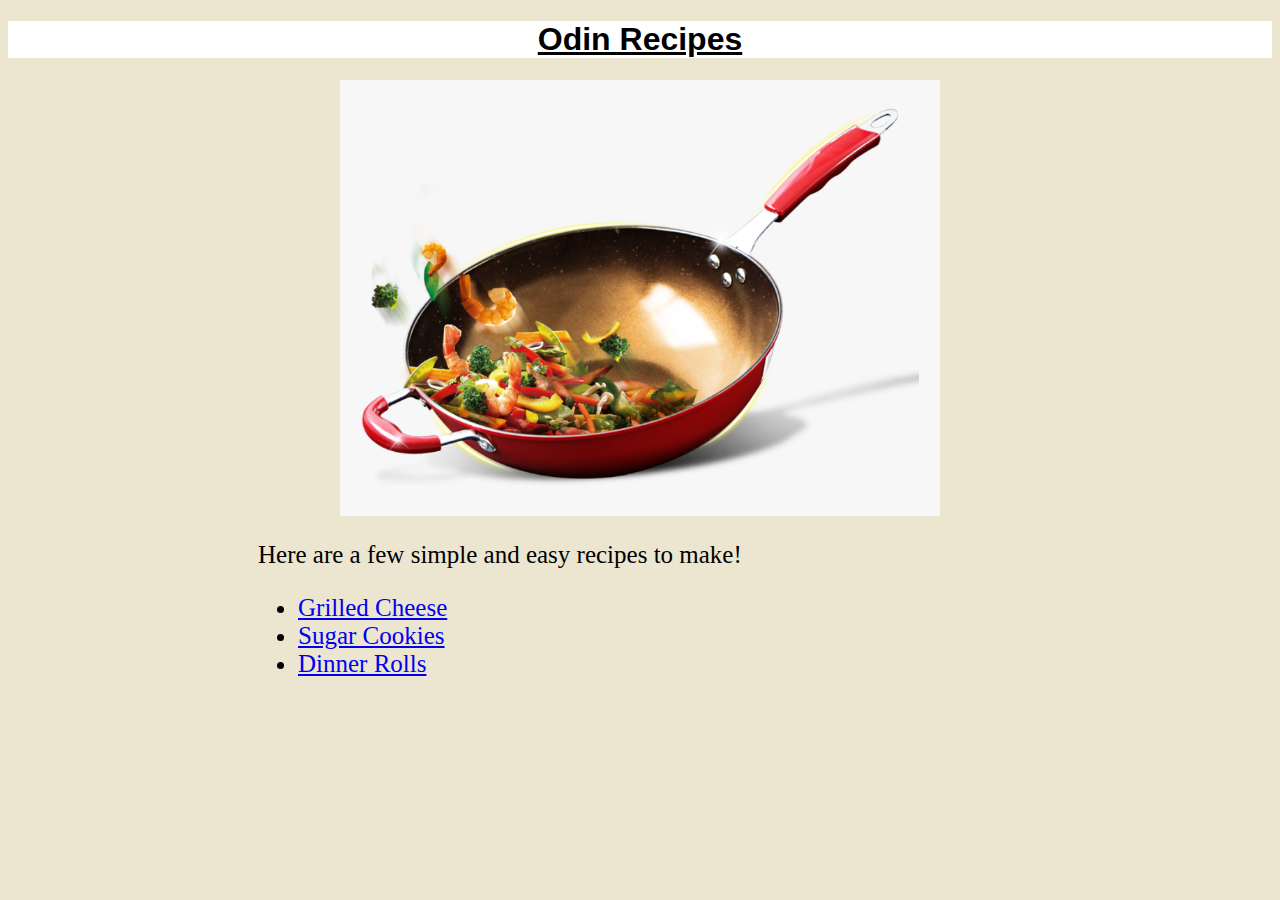
<file: index.html>
<!DOCTYPE html>
<html lang="en">
    <head>
        <meta charset="UT-8">
        <link rel="stylesheet" href="styles.css">
        <title>Odin Recipes</title>
    </head>

    <body>
        <h1>Odin Recipes</h1>
        <img src="images/frying-pan.png" class='frying-pan'>
        <p></p>
        <div><p>Here are a few simple and easy recipes to make!</p>
            <ul>
                <li><a href="./recipes/grilled_cheese.html">Grilled Cheese</a></li>
                <li><a href="./recipes/sugar_cookies.html">Sugar Cookies</a></li>
                <li><a href="./recipes/dinner_rolls.html">Dinner Rolls</a></li>
            </ul>
        </div>
    </body>
</html>
</file>
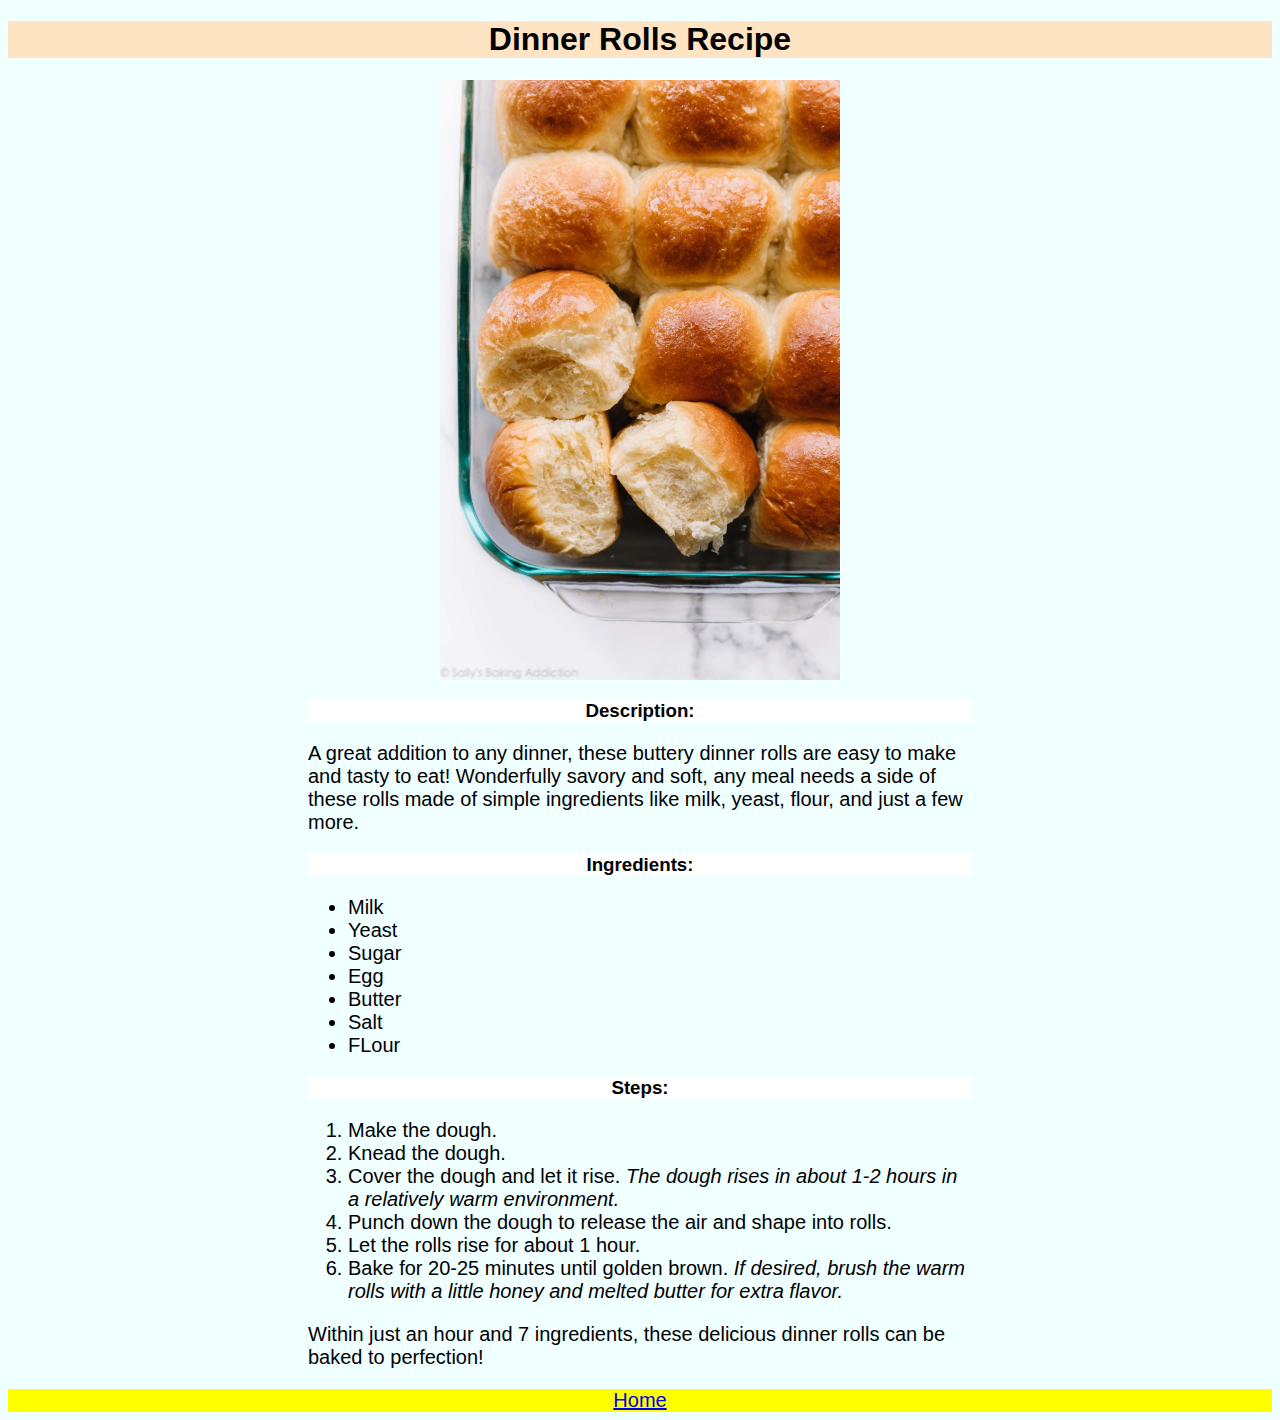
<file: recipes/dinner_rolls.html>
<!DOCTYPE html>
<html lang="en">
    <head>
        <meta charset="UTF-8">
        <title>Dinner Rolls Recipe</title>
        <style>
            * {
                background-color: azure;
                font-family: Impact, Haettenschweiler, 'Arial Narrow Bold', sans-serif;
            }
            img {
                display:block;
                margin-left: auto;
                margin-right: auto;
                height: auto;
                width:400px;
            }
            h1{
                text-align: center;
                background-color: bisque;
            }
            h3, p, ol, ul {   
                margin-left: 300px;
                margin-right: 300px;
            }
            h3 {
                text-align: center;
                background-color: white;
            }
            p, ol, ul, a {
                font-size: 20px;
            }
            a {
                display: block;
                background: yellow;
                text-align: center;
            }
        </style>
    </head>

    <body>
        <h1>Dinner Rolls Recipe</h1>
        <img src="../images/dinner_rolls.jpg" alt="Freshly cooked dinner rolls in a pan."
            width="400"
            height="500">
        <p></p>
        <h3>Description:</h3>
        <p>A great addition to any dinner, these buttery dinner rolls are easy to make
            and tasty to eat! Wonderfully savory and soft, any meal needs a side of these rolls made
            of simple ingredients like milk, yeast, flour, and just a few more.
        </p>
        <h3>Ingredients:</h3>
        <ul>
            <li>Milk</li>
            <li>Yeast</li>
            <li>Sugar</li>
            <li>Egg</li>
            <li>Butter</li>
            <li>Salt</li>
            <li>FLour</li>
        </ul>
        <h3>Steps:</h3>
        <ol>
            <li>Make the dough.</li>
            <li>Knead the dough.</li>
            <li>Cover the dough and let it rise. <em>The dough rises in about 1-2 hours in a relatively warm environment.</em></li>
            <li>Punch down the dough to release the air and shape into rolls.            </li>
            <li>Let the rolls rise for about 1 hour.</li>
            <li>Bake for 20-25 minutes until golden brown. <em>If desired, brush the warm rolls with a little honey and melted butter for extra flavor.</em></li>
        </ol>
        <p></p>
        <p>Within just an hour and 7 ingredients, these delicious dinner rolls can be baked to perfection!</p>
        <p></p>
        <a href="../index.html">Home</a>
    </body>
</html>
</file>
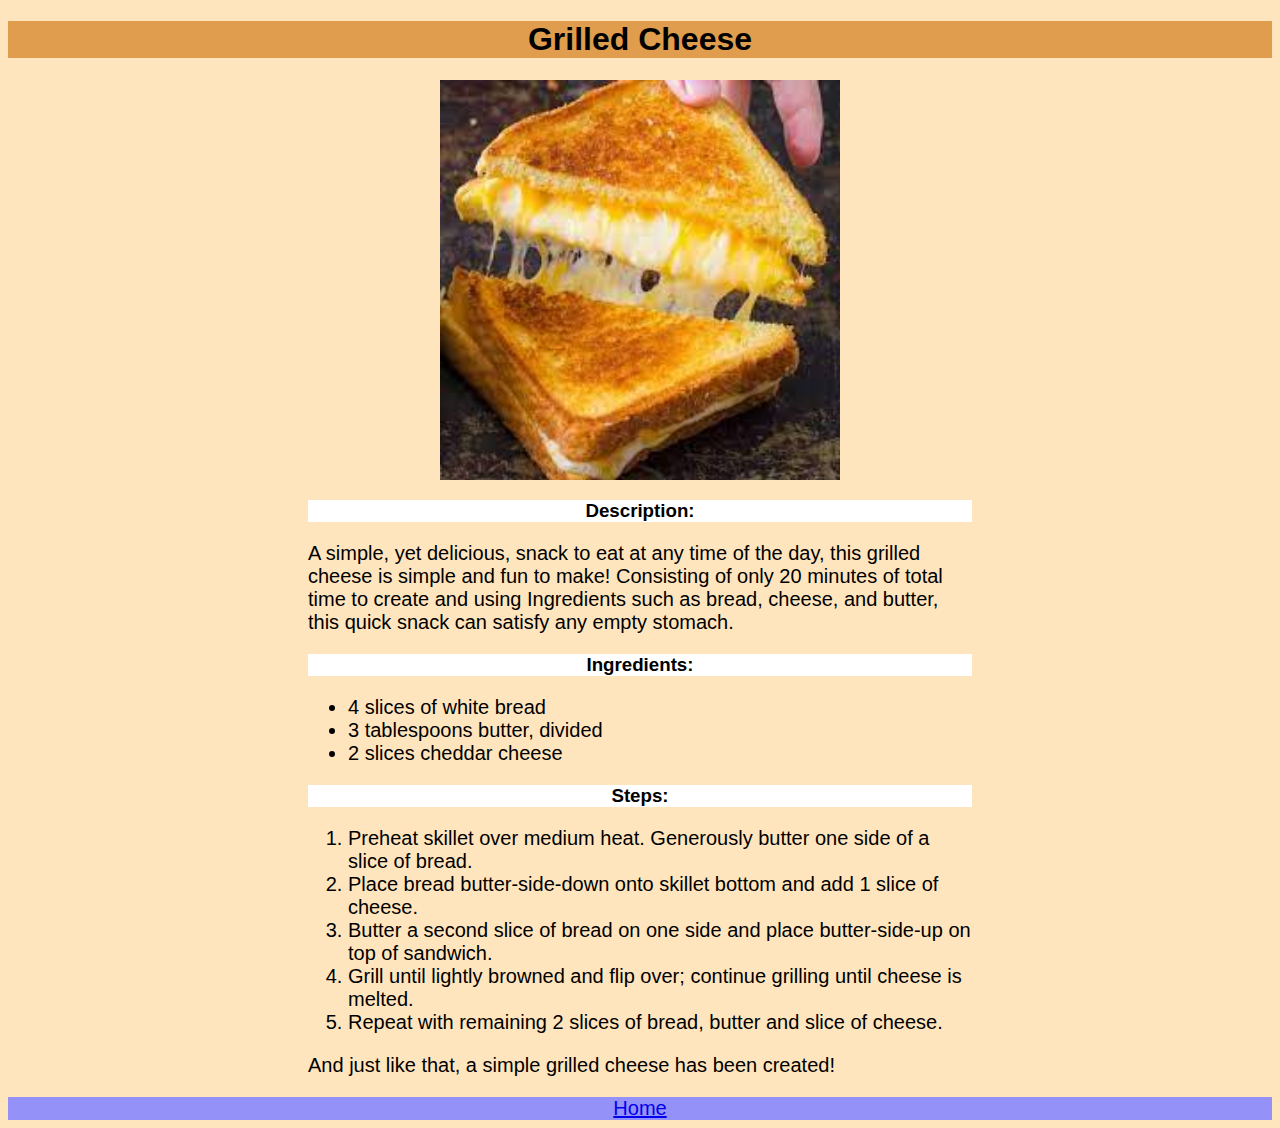
<file: recipes/grilled_cheese.html>
<!DOCTYPE html>
<html lang="en">
    <head>
        <meta charset="UTF-8">
        <title>Grilled Cheese</title>
        <style>
            * {
                background-color: rgb(255, 229, 189);
                font-family: Impact, Haettenschweiler, 'Arial Narrow Bold', sans-serif;
            }
            img {
                display:block;
                margin-left: auto;
                margin-right: auto;
                height: auto;
                width:400px;
            }
            h1{
                text-align: center;
                background-color: rgb(223, 157, 77);
            }
            h3, p, ol, ul {   
                margin-left: 300px;
                margin-right: 300px;
            }
            h3 {
                text-align: center;
                background-color: white;
            }
            p, ol, ul, a {
                font-size: 20px;
            }
            a {
                display: block;
                background: rgb(148, 146, 248);
                text-align: center;
            }
        </style>
    </head>

    <body>
        <h1>Grilled Cheese</h1>
        <img src="../images/grilled_cheese.jpeg" alt="A freshly made grilled cheese sandwich.">
        <p></p>
        <h3>Description:</h3>
        <p>A simple, yet delicious, snack to eat at any time of the day, this grilled cheese is simple
            and fun to make! Consisting of only 20 minutes of total time to create and using Ingredients
            such as bread, cheese, and butter, this quick snack can satisfy any empty stomach.
        </p>
        <h3>Ingredients:</h3>
        <ul>
            <li>4 slices of white bread</li>
            <li>3 tablespoons butter, divided</li>
            <li>2 slices cheddar cheese</li>
        </ul>
        <h3>Steps:</h3>
        <ol>
            <li>Preheat skillet over medium heat. Generously butter one side of a slice of bread.</li>
            <li>Place bread butter-side-down onto skillet bottom and add 1 slice of cheese. </li>
            <li>Butter a second slice of bread on one side and place butter-side-up on top of sandwich.</li>
            <li>Grill until lightly browned and flip over; continue grilling until cheese is melted.</li>
            <li>Repeat with remaining 2 slices of bread, butter and slice of cheese.</li>
        </ol>
        <p></p>
        <p>And just like that, a simple grilled cheese has been created!</p>
        <p></p>
        <a href="../index.html">Home</a>
    </body>
</html>
</file>
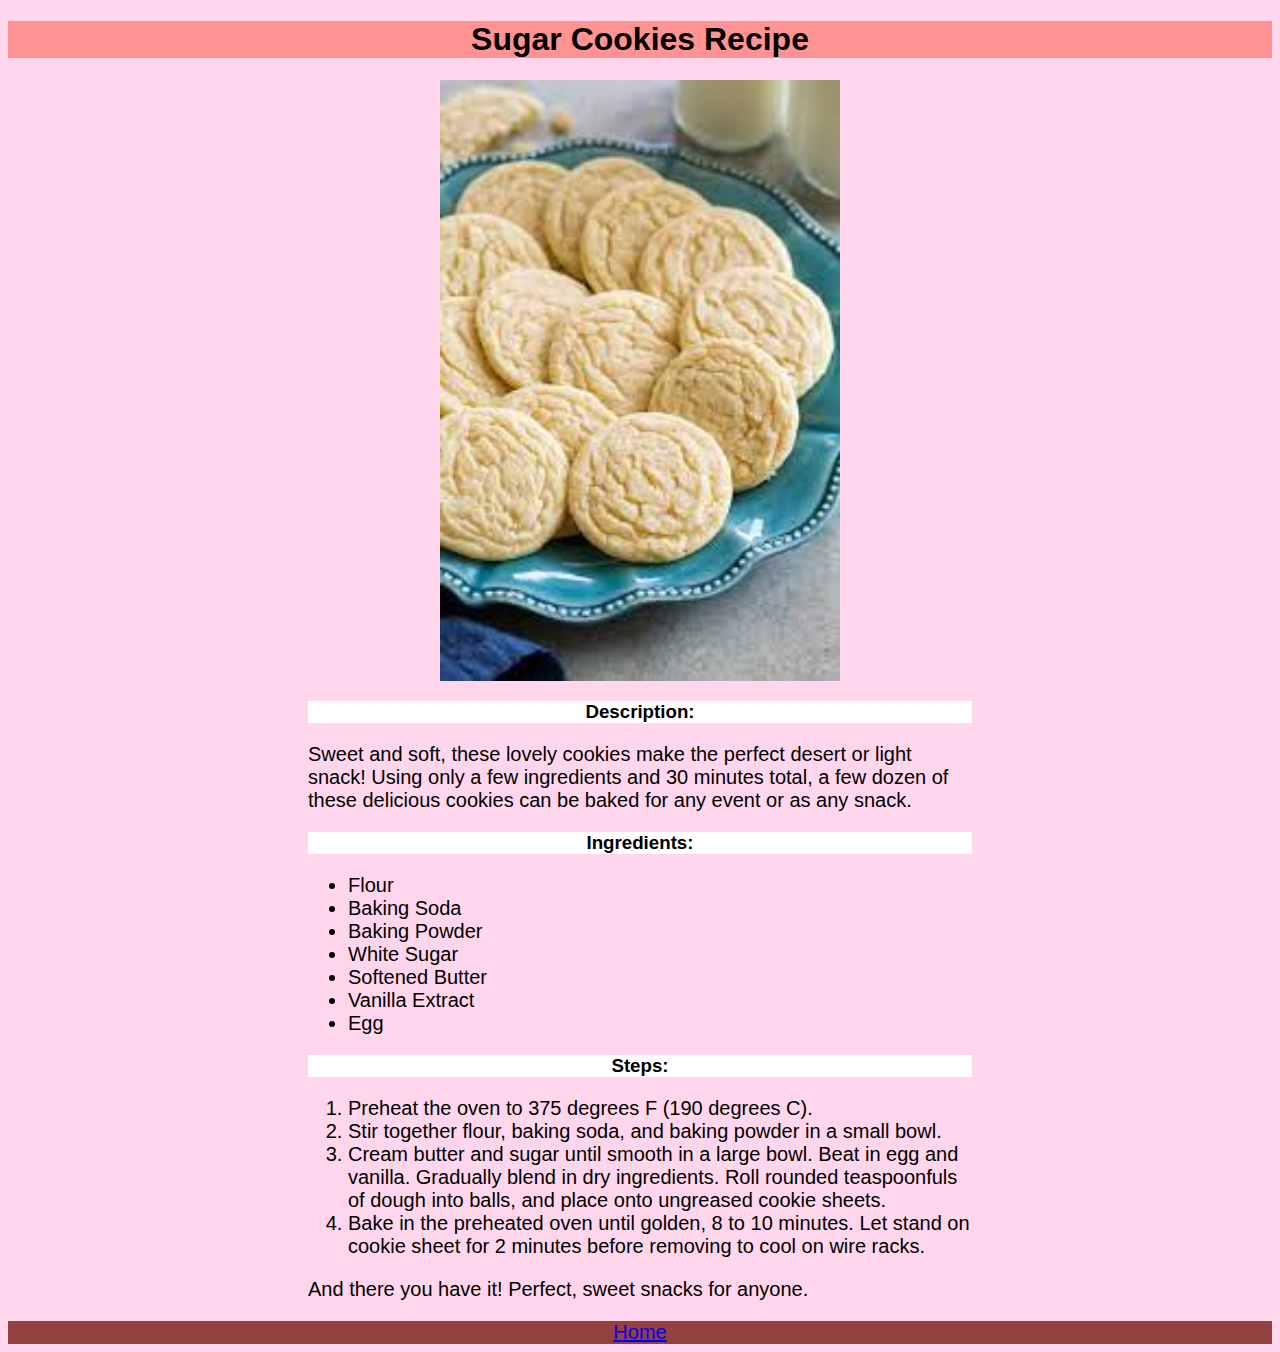
<file: recipes/sugar_cookies.html>
<!DOCTYPE html>
<html lang="en">
    <head>
        <meta charset="UTF-8">
        <title>Sugar Cookies Recipe</title>
        <style>
            * {
                background-color: rgb(255, 214, 235);
                font-family: Impact, Haettenschweiler, 'Arial Narrow Bold', sans-serif;
            }
            img {
                display:block;
                margin-left: auto;
                margin-right: auto;
                height: auto;
                width:400px;
            }
            h1{
                text-align: center;
                background-color: rgb(255, 147, 147);
            }
            h3, p, ol, ul {   
                margin-left: 300px;
                margin-right: 300px;
            }
            h3 {
                text-align: center;
                background-color: white;
            }
            p, ol, ul, a {
                font-size: 20px;
            }
            a {
                display: block;
                background: rgb(146, 64, 64);
                text-align: center;
                text: white
            }
        </style>
    </head>
    <body>
        <h1>Sugar Cookies Recipe</h1>
        <img src="../images/sugar_cookies.jpeg" alt="Sugar cookies on a platter.">
        <p></p>
        <h3>Description:</h3>
        <p>Sweet and soft, these lovely cookies make the perfect desert or light snack! Using only
            a few ingredients and 30 minutes total, a few dozen of these delicious cookies can be baked
            for any event or as any snack.
        </p>
        <h3>Ingredients:</h3>
        <ul>
            <li>Flour</li>
            <li>Baking Soda</li>
            <li>Baking Powder</li>
            <li>White Sugar</li>
            <li>Softened Butter</li>
            <li>Vanilla Extract</li>
            <li>Egg</li>
        </ul>
        <h3>Steps:</h3>
        <ol>
            <li>Preheat the oven to 375 degrees F (190 degrees C).</li>
            <li>Stir together flour, baking soda, and baking powder in a small bowl.            </li>
            <li>Cream butter and sugar until smooth in a large bowl. Beat in egg and vanilla. Gradually blend in dry ingredients. Roll rounded teaspoonfuls of dough into balls, and place onto ungreased cookie sheets.</li>
            <li>Bake in the preheated oven until golden, 8 to 10 minutes. Let stand on cookie sheet for 2 minutes before removing to cool on wire racks.</li>
        </ol>
        <p></p>
        <p>And there you have it! Perfect, sweet snacks for anyone.</p>
        <p></p>
        <a href="../index.html">Home</a>
    </body>
</html>
</file>
<file: styles.css>
*{
    background-color: rgb(236, 230, 209);
}

h1 {
    font-family: 'Gill Sans', 'Gill Sans MT', Calibri, 'Trebuchet MS', sans-serif;
    background-color: white;
    text-decoration: underline;
    text-align: center;
}

.frying-pan {
    display: block;
    margin-left: auto;
    margin-right: auto;
    height: auto;
    width: 600px;
}

div {
    font-size: 25px;
    color: black;
    margin-left: 250px;
    margin-right: 250px;
}
</file>
